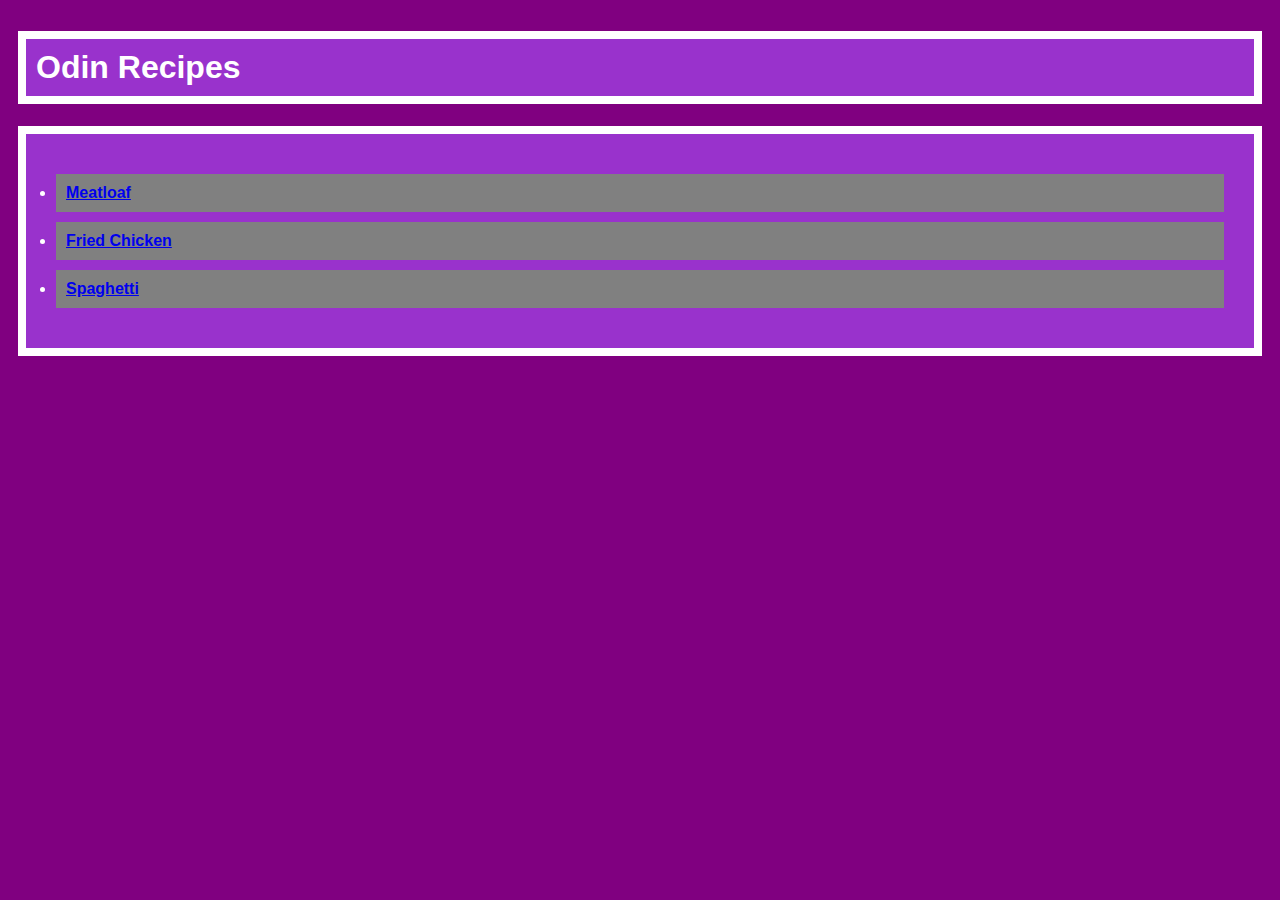
<file: index.html>
<!DOCTYPE html>
<html lang="en">
<head>
    <meta charset="UTF-8">
    <title>Index</title>
    <link rel="stylesheet" href="./styles.css">
</head>
<body>
    <h1>Odin Recipes</h1>
    <ul>
        <li><a href="recipes/meatloaf.html">Meatloaf</a></li>
        <li><a href="recipes/fried-chicken.html">Fried Chicken</a></li>
        <li><a href="recipes/spaghetti.html">Spaghetti</a></li>
    </ul>
</body>
</html>
</file>
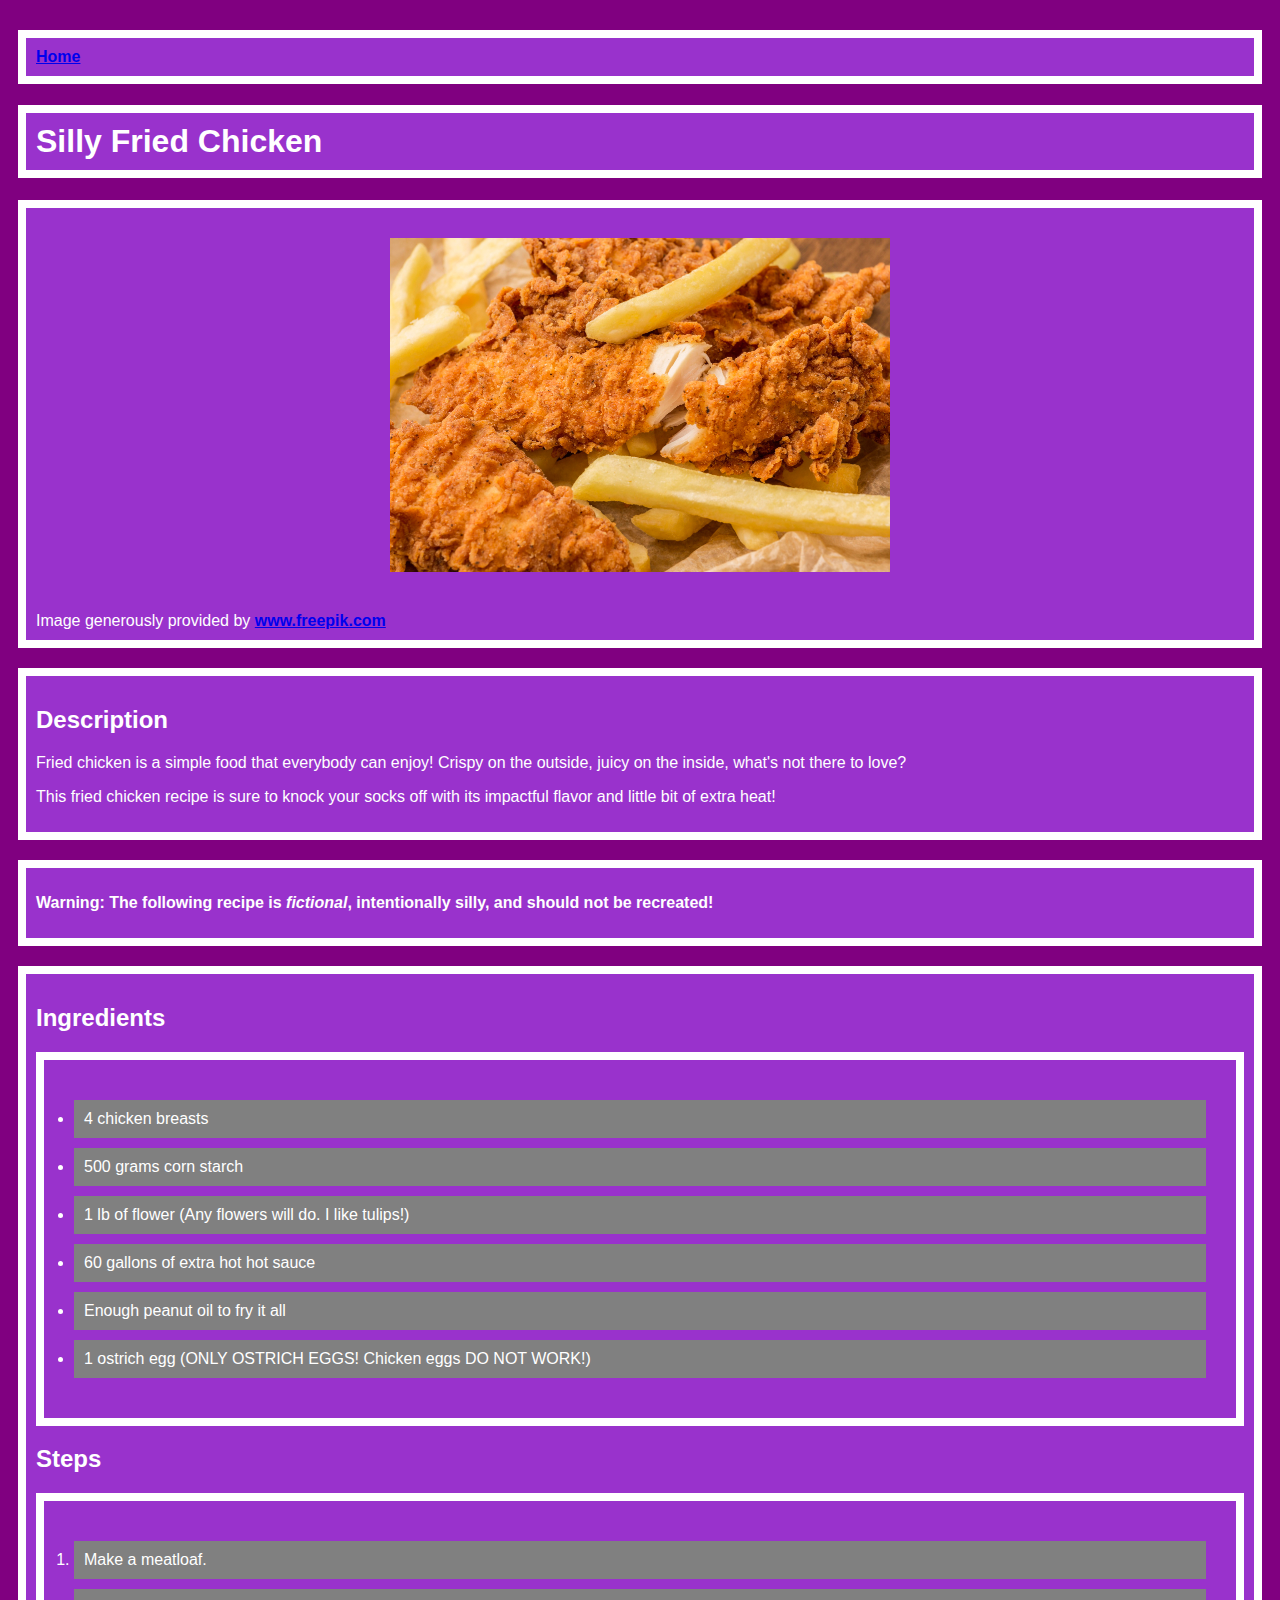
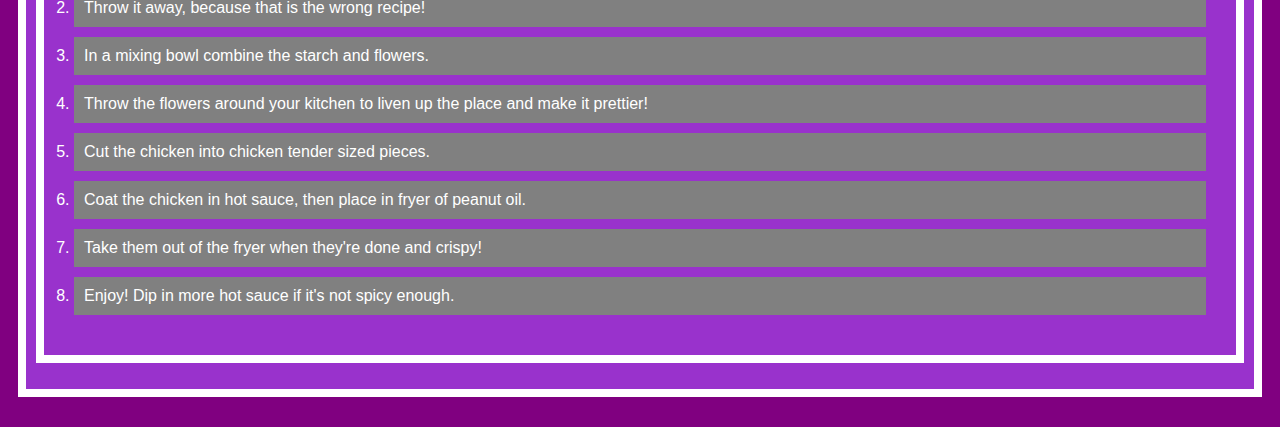
<file: recipes/fried-chicken.html>
<!DOCTYPE html>
<html lang="en">
<head>
    <meta charset="UTF-8">
    <title>Silly Fried Chicken Recipe</title>
    <link rel="stylesheet" href="../styles.css">
</head>
<body>
    <div class="card">
        <a href="../index.html">Home</a>
    </div>

    <h1>Silly Fried Chicken</h1>

    <div class="image-holder"><img src="../img/fried-chicken.jpg" alt="a photo of fried chicken" width="500" height="334"></div>
    <p class="attribution">Image generously provided by <a href="https://www.freepik.com" target="_blank" rel="noopener noreferrer">www.freepik.com</a></p>

    <div class="card">
        <h2>Description</h2>
        <p>Fried chicken is a simple food that everybody can enjoy! Crispy on the outside, juicy on the inside, what's not there to love?</p>
        <p>This fried chicken recipe is sure to knock your socks off with its impactful flavor and little bit of extra heat!</p>
    </div>
    
    <div class="card">
        <p><strong>Warning: The following recipe is <em>fictional</em>, intentionally silly, and should not be recreated!</strong></p>
    </div>

    <div class="card">
        <h2>Ingredients</h2>
        <ul>
            <li>4 chicken breasts</li>
            <li>500 grams corn starch</li>
            <li>1 lb of flower (Any flowers will do. I like tulips!)</li>
            <li>60 gallons of extra hot hot sauce</li>
            <li>Enough peanut oil to fry it all</li>
            <li>1 ostrich egg (ONLY OSTRICH EGGS! Chicken eggs DO NOT WORK!)</li>
        </ul>

        <h2>Steps</h2>
        <ol>
            <li>Make a meatloaf.</li>
            <li>Throw it away, because that is the wrong recipe!</li>
            <li>In a mixing bowl combine the starch and flowers.</li>
            <li>Throw the flowers around your kitchen to liven up the place and make it prettier!</li>
            <li>Cut the chicken into chicken tender sized pieces.</li>
            <li>Coat the chicken in hot sauce, then place in fryer of peanut oil.</li>
            <li>Take them out of the fryer when they're done and crispy!</li>
            <li>Enjoy! Dip in more hot sauce if it's not spicy enough.</li>
        </ol>
    </div>
</body>
</html>
</file>
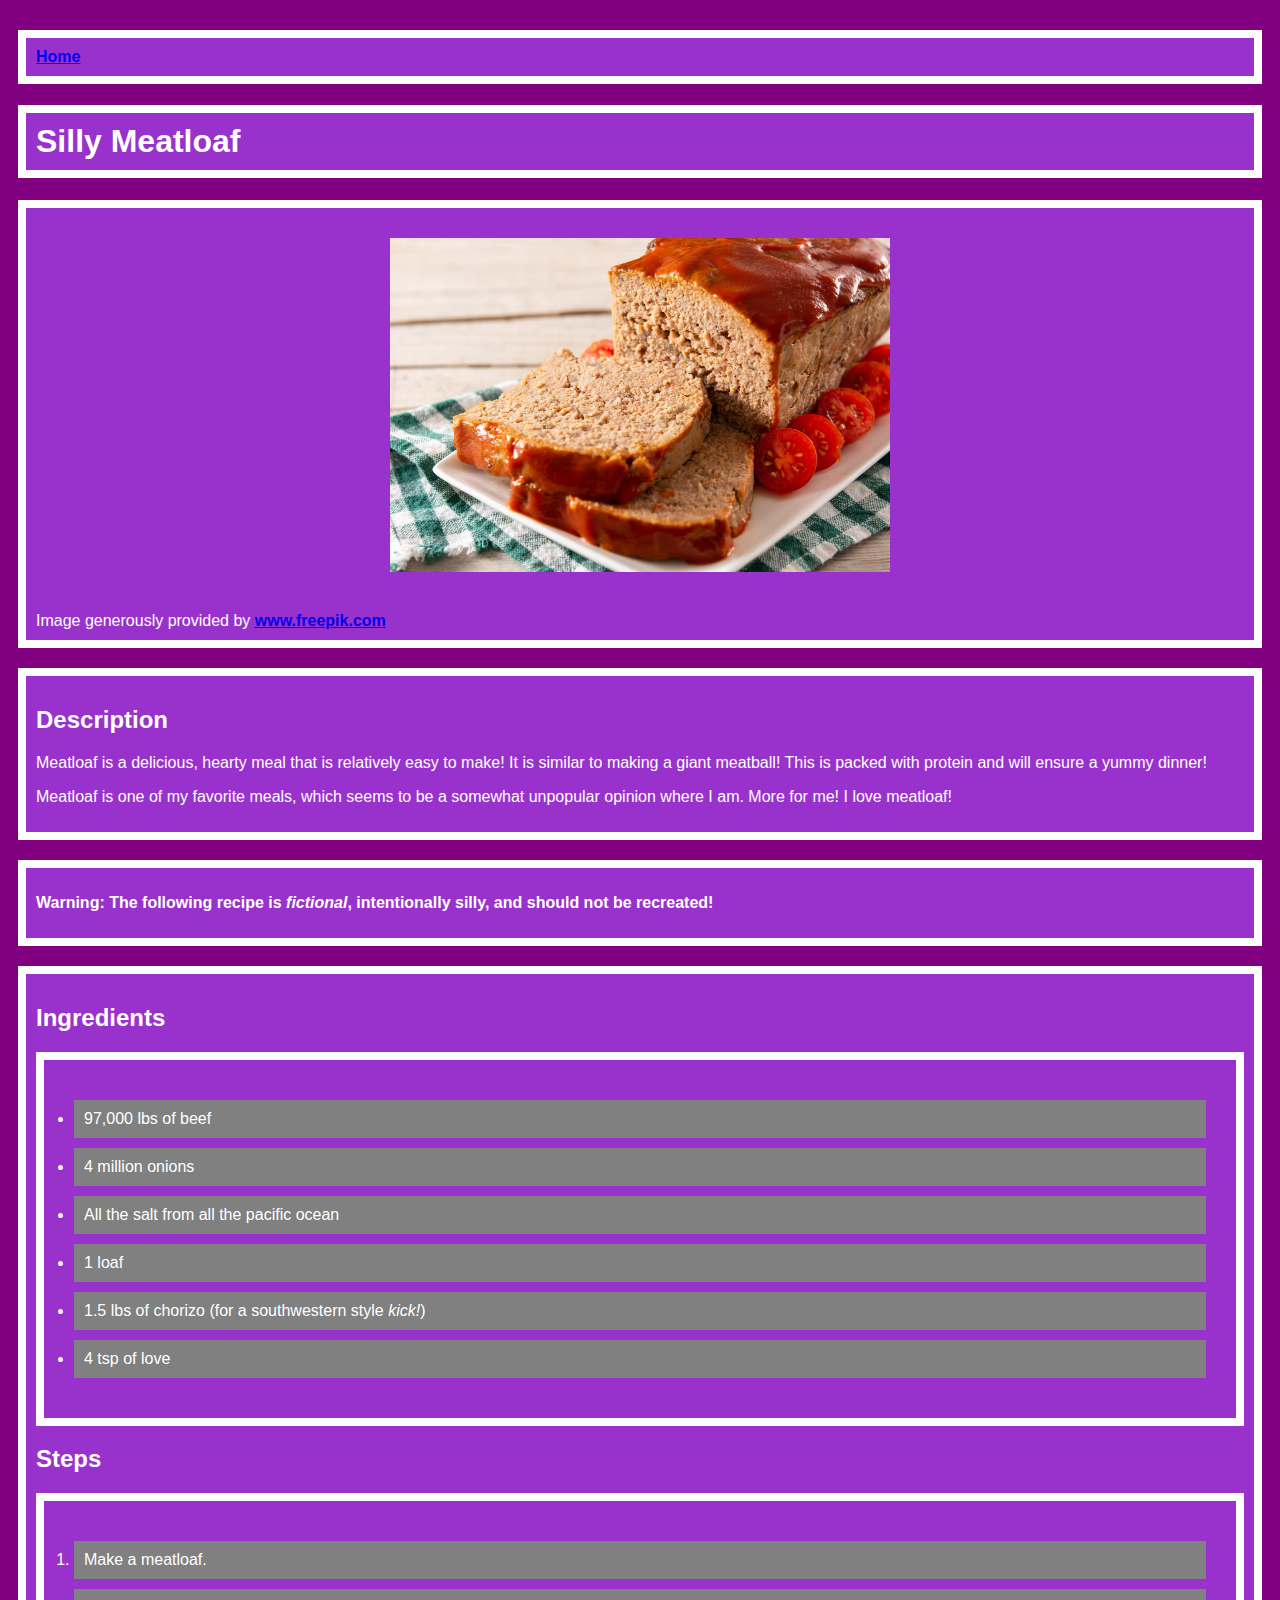
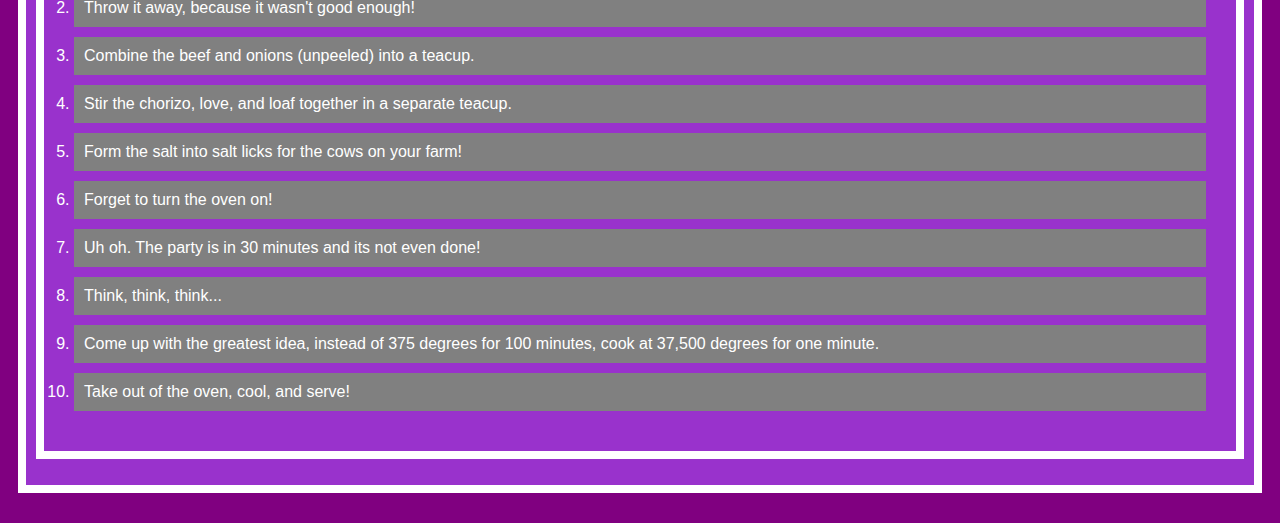
<file: recipes/meatloaf.html>
<!DOCTYPE html>
<html lang="en">
<head>
    <meta charset="UTF-8">
    <title>Silly Meatloaf Recipe</title>
    <link rel="stylesheet" href="../styles.css">
</head>
<body>
    <div class="card">
        <a href="../index.html">Home</a>
    </div>

    <h1>Silly Meatloaf</h1>

    <div class="image-holder"><img src="../img/meatloaf.jpg" alt="a photo of meatloaf" width="500" height="334"></div>
    <p class="attribution">Image generously provided by <a href="https://www.freepik.com" target="_blank" rel="noopener noreferrer">www.freepik.com</a></p>
    
    <div class="card">
        <h2>Description</h2>
        <p>Meatloaf is a delicious, hearty meal that is relatively easy to make! 
        It is similar to making a giant meatball! This is packed with protein and will ensure a yummy dinner!</p>
        <p>Meatloaf is one of my favorite meals, which seems to be a somewhat unpopular opinion where I am. More for me!
        I love meatloaf!</p>
    </div>

    <div class="card">
        <p><strong>Warning: The following recipe is <em>fictional</em>, intentionally silly, and should not be recreated!</strong></p>
    </div>

    <div class="card">
        <h2>Ingredients</h2>
        <ul>
            <li>97,000 lbs of beef</li>
            <li>4 million onions</li>
            <li>All the salt from all the pacific ocean</li>
            <li>1 loaf</li>
            <li>1.5 lbs of chorizo (for a southwestern style <em>kick!</em>)</li>
            <li>4 tsp of love</li>
        </ul>

        <h2>Steps</h2>
        <ol>
            <li>Make a meatloaf.</li>
            <li>Throw it away, because it wasn't good enough!</li>
            <li>Combine the beef and onions (unpeeled) into a teacup.</li>
            <li>Stir the chorizo, love, and loaf together in a separate teacup.</li>
            <li>Form the salt into salt licks for the cows on your farm!</li>
            <li>Forget to turn the oven on!</li>
            <li>Uh oh. The party is in 30 minutes and its not even done!</li>
            <li>Think, think, think...</li>
            <li>Come up with the greatest idea, instead of 375 degrees for 100 minutes, cook at 37,500 degrees for one minute.</li>
            <li>Take out of the oven, cool, and serve!</li>
        </ol>
    </div>
</body>
</html>
</file>
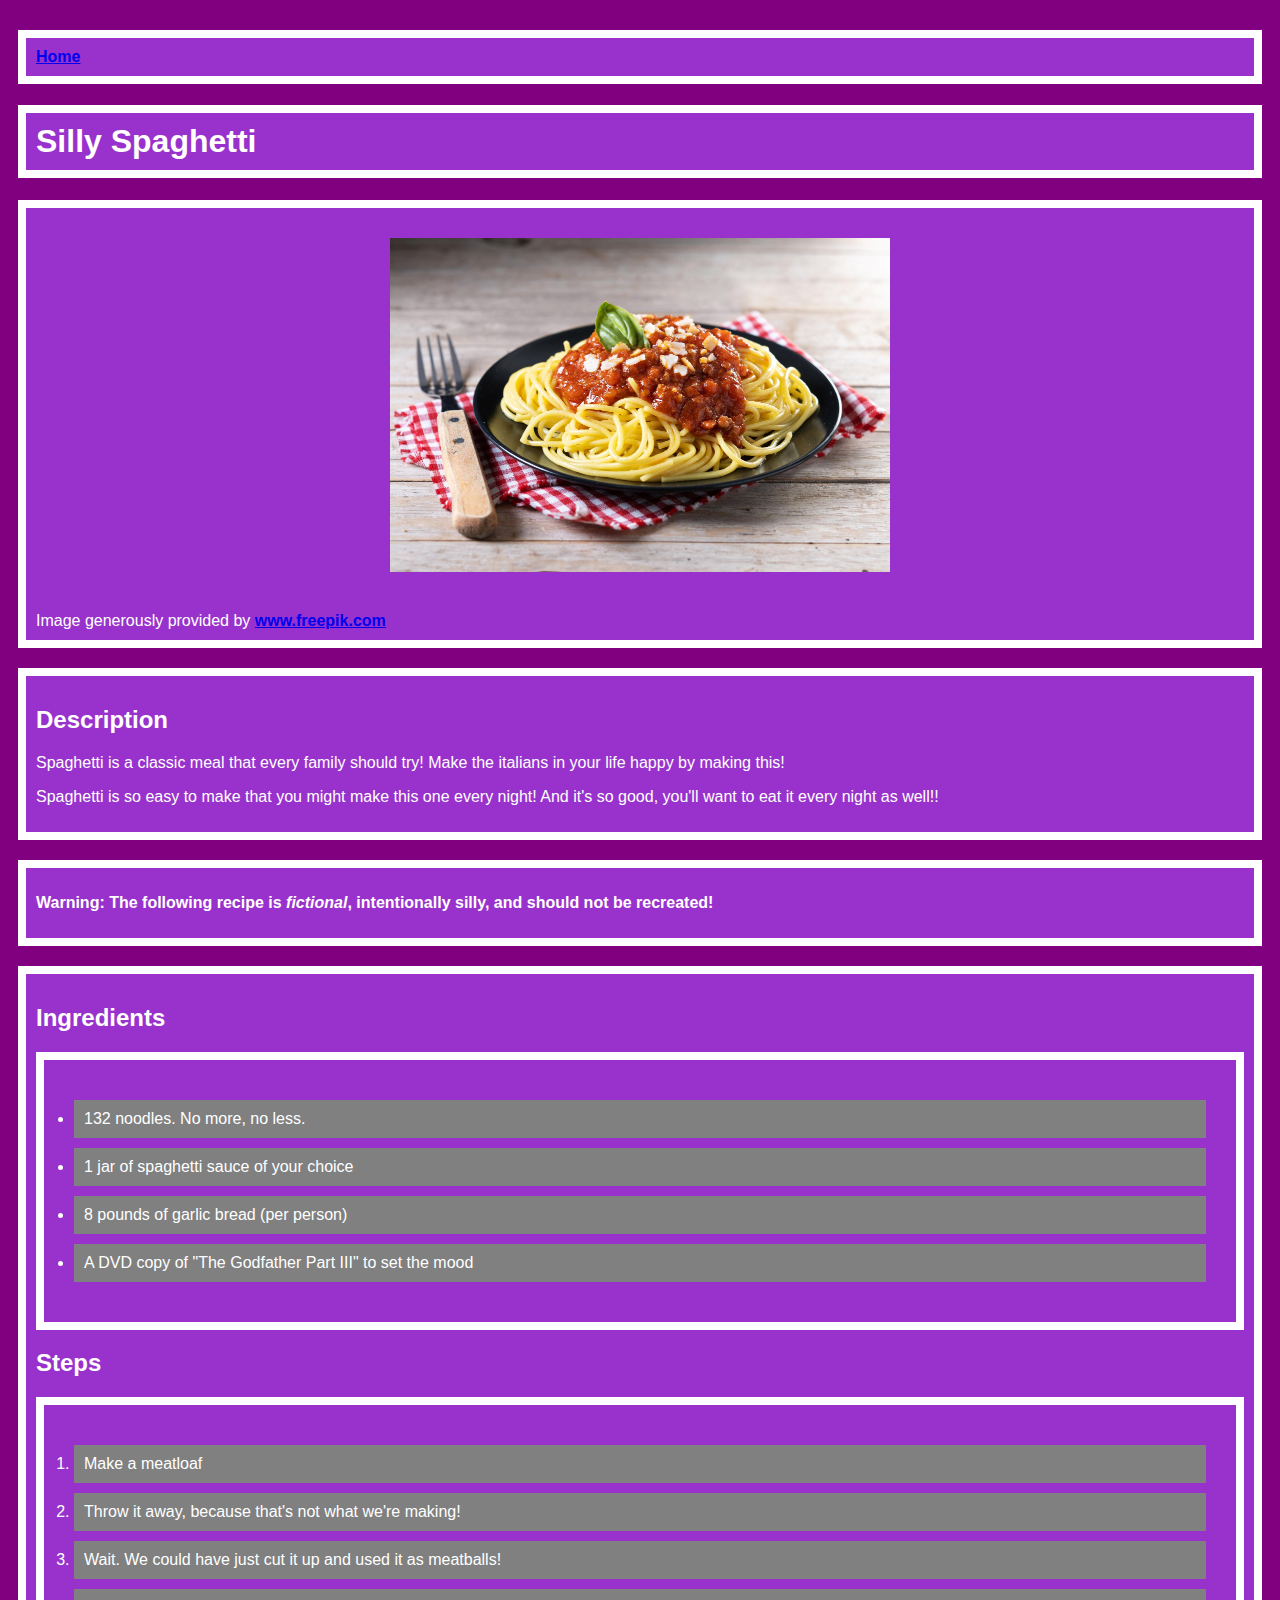
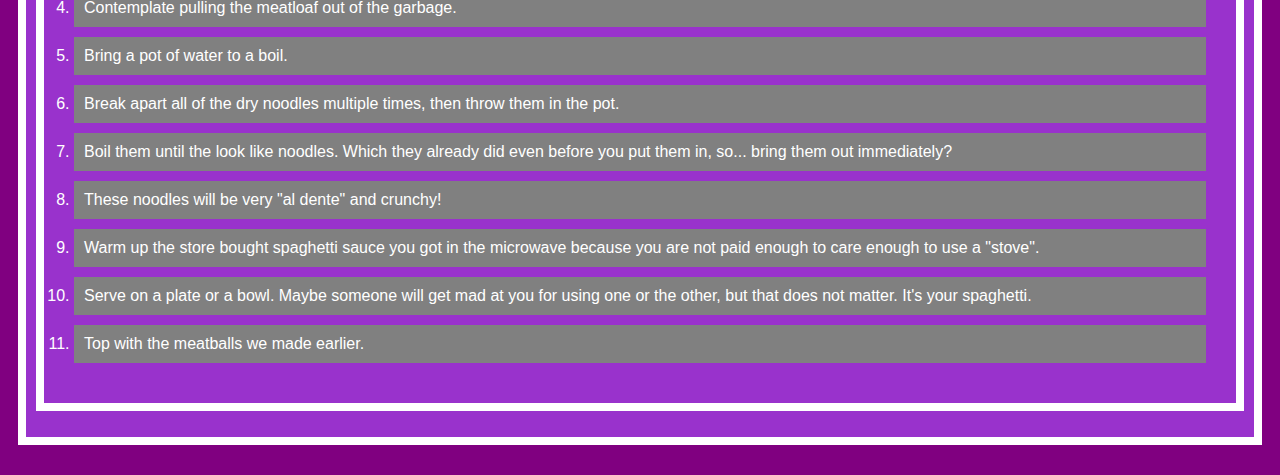
<file: recipes/spaghetti.html>
<!DOCTYPE html>
<html lang="en">
<head>
    <meta charset="UTF-8">
    <title>Silly Spaghetti Recipe</title>
    <link rel="stylesheet" href="../styles.css">
</head>
<body>
    <div class="card">
        <a href="../index.html">Home</a>
    </div>

    <h1>Silly Spaghetti</h1>
    
    <div class="image-holder"><img src="../img/spaghetti.jpg" alt="a photo of spaghetti" width="500" height="334"></div>
    <p class="attribution">Image generously provided by <a href="https://www.freepik.com" target="_blank" rel="noopener noreferrer">www.freepik.com</a></p>
    
    <div class="card">
        <h2>Description</h2>
        <p>Spaghetti is a classic meal that every family should try! Make the italians in your life happy by making this!</p>
        <p>Spaghetti is so easy to make that you might make this one every night! And it's so good, you'll want to eat it every night as well!!</p>
    </div>

    <div class="card">
        <p><strong>Warning: The following recipe is <em>fictional</em>, intentionally silly, and should not be recreated!</strong></p>
    </div>

    <div class="card">
        <h2>Ingredients</h2>
        <ul>
            <li>132 noodles. No more, no less.</li>
            <li>1 jar of spaghetti sauce of your choice</li>
            <li>8 pounds of garlic bread (per person)</li>
            <li>A DVD copy of "The Godfather Part III" to set the mood</li>
        </ul>
        <h2>Steps</h2>
        <ol>
            <li>Make a meatloaf</li>
            <li>Throw it away, because that's not what we're making!</li>
            <li>Wait. We could have just cut it up and used it as meatballs!</li>
            <li>Contemplate pulling the meatloaf out of the garbage.</li>
            <li>Bring a pot of water to a boil.</li>
            <li>Break apart all of the dry noodles multiple times, then throw them in the pot.</li>
            <li>Boil them until the look like noodles. Which they already did even before you put them in, so... bring them out immediately?</li>
            <li>These noodles will be very "al dente" and crunchy!</li>
            <li>Warm up the store bought spaghetti sauce you got in the microwave because you are not paid enough to care enough to use a "stove".</li>
            <li>Serve on a plate or a bowl. Maybe someone will get mad at you for using one or the other, but that does not matter. It's your spaghetti.</li>
            <li>Top with the meatballs we made earlier.</li>
        </ol>
    </div>
</body>
</html>
</file>
<file: styles.css>
html {
    background-color: purple;
    color: white;    
    font-family: Arial, Helvetica, sans-serif;
    margin: 10px;
}

h1 {
    background-color: darkorchid;
    padding: 10px 10px;
    border: 8px solid white;
}

ul,ol{
    background-color: darkorchid;
    border: 8px solid white;
    padding: 30px 30px;
}

li{
    background-color: gray;

    padding: 10px 10px;
    margin: 10px 0px;
}

a {
    font-weight: bold;
}

img {
    width: auto;
    display: block;
    margin: 0 auto;
    margin-bottom: 0;
    background-color: darkorchid; 
    padding: 30px;
}
.attribution {
    background-color: darkorchid;
    padding: 10px;
    margin-top: 0px;
    border-right: 8px solid white;
    border-bottom: 8px solid white;
    border-left: 8px solid white;
}

.image-holder {
    background-color: darkorchid;
    border-top: 8px solid white;
    border-right: 8px solid white;
    border-left: 8px solid white;
    margin-bottom: 0px;
}

.card {
    background-color: darkorchid;
    padding: 10px;
    border: 8px solid white;
    margin: 20px 0px;
}
</file>
